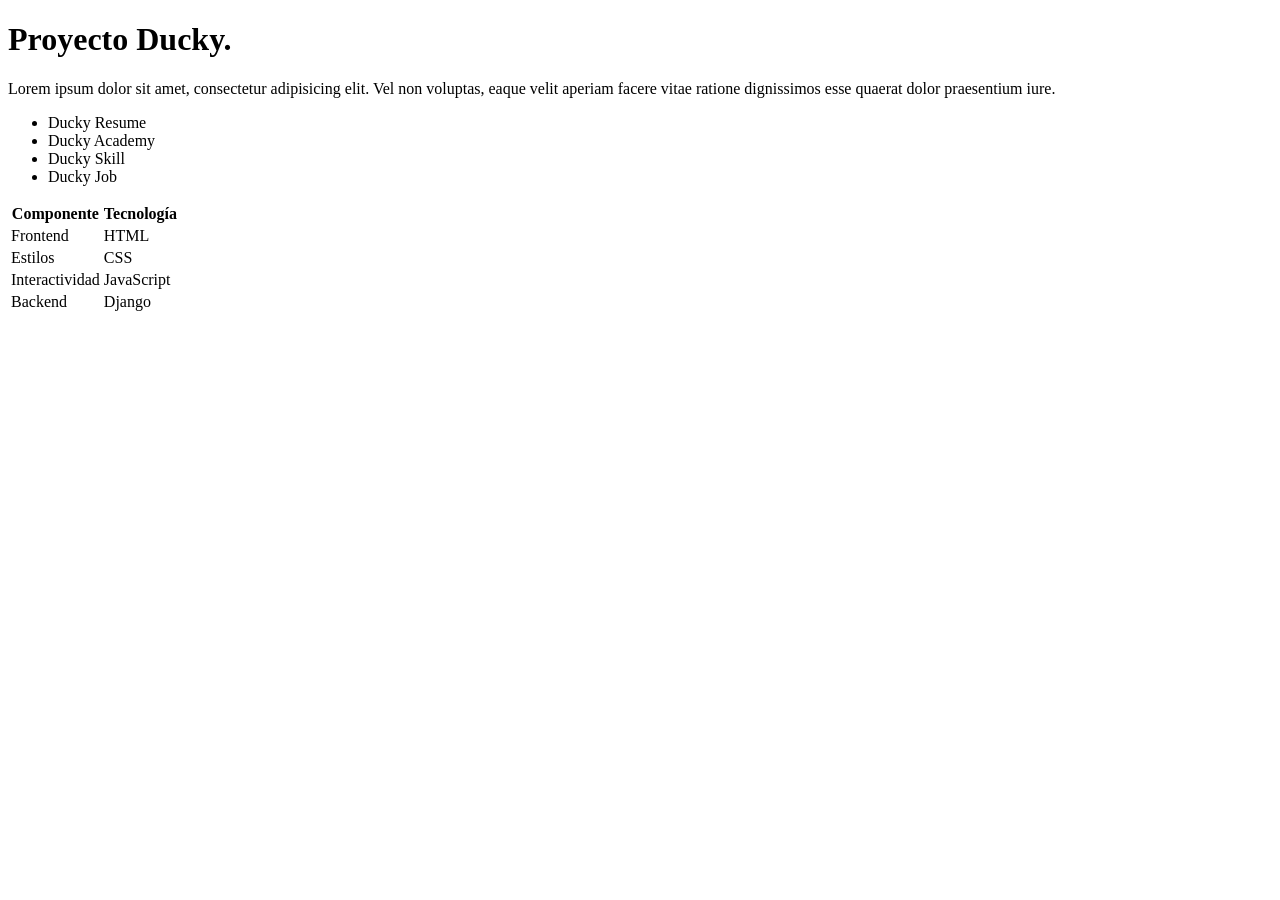
<file: index2.html>
<!DOCTYPE html>
<html lang="en">

<head>
    <meta charset="UTF-8">
    <meta name="viewport" content="width=device-width, initial-scale=1.0">
    <title>ficha del proyecto Ducky.</title>
</head>

<body>
    <header>
        <h1>Proyecto Ducky.</h1>
        <p>Lorem ipsum dolor sit amet, consectetur adipisicing elit. Vel non voluptas, eaque velit aperiam facere vitae
            ratione dignissimos esse quaerat dolor praesentium iure.</p>
    </header>
    <main>
        <ul>
            <li>Ducky Resume</li>
            <li>Ducky Academy</li>
            <li>Ducky Skill</li>
            <li>Ducky Job</li>
        </ul>
    </main>
    <table>
        <tr>
            <th>Componente</th>
            <th>Tecnología</th>
        </tr>
        <tr>
            <td>Frontend</td>
            <td>HTML</td>
        </tr>
        <tr>
            <td>Estilos</td>
            <td>CSS</td>
        </tr>
        <tr>
            <td>Interactividad</td>
            <td>JavaScript</td>
        </tr>
        <tr>
            <td>Backend</td>
            <td>Django</td>
        </tr>

    </table>
</body>

</html>
</file>
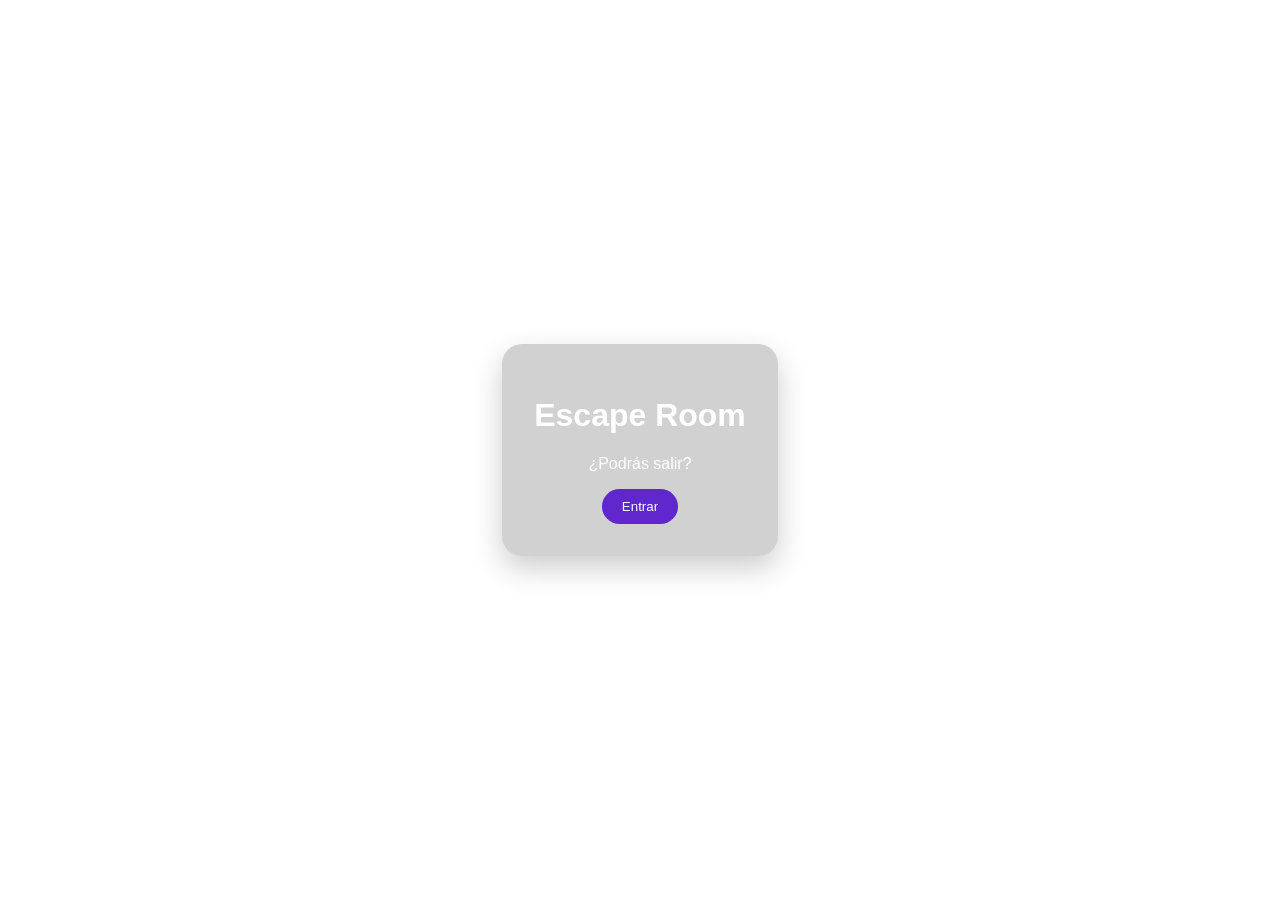
<file: 03TA05_ ejercicio_animaciones/ex.html>
<!DOCTYPE html>
<html lang="es">

<head>
    <meta charset="UTF-8">
    <title>Portal Animado</title>
    <link rel="stylesheet" href="styles.css">
</head>

<body>
    <div class="container">
        <h1 class="titulo">Escape Room</h1>
        <p class="subtitulo">¿Podrás salir?</p>
        <button class="btn">Entrar</button>
    </div>
</body>

</html>
</file>
<file: 03TA05_ ejercicio_animaciones/styles.css>
body {
 margin: 0;
 min-height: 100vh;
 display: flex;
 align-items: center;
 justify-content: center;
 font-family: Arial, sans-serif;
 color: white;
 animation: fondo 5s infinite alternate;
}

@keyframes fondo {
 from { background: #3a1c71; }
 to { background: #c81123; }
}


.container {
 text-align: center;
 padding: 32px;
 border-radius: 20px;
 background: rgba(0, 0, 0, 0.18);
 box-shadow: 0 12px 30px rgba(0, 0, 0, 0.2);
}

.titulo {
 opacity: 0;
 animation: aparecer 1s ease forwards;
}

@keyframes aparecer {
 from {
   opacity: 0;
   transform: translateY(-50px);
 }
 to {
   opacity: 1;
   transform: translateY(0);
 }
}
.subtitulo {
 opacity: 0;
 animation: aparecer 1s ease forwards;
 animation-delay: 1s;
}
.btn {      
 opacity: 0;
 padding: 10px 20px;
 background: #5f27cd;
 color: white;
 border: none;
 border-radius: 999px;
 cursor: pointer;
 transition: all 0.3s ease;
 animation: zoomIn 0.8s ease 2s forwards, pulse 2s ease-in-out 2.8s infinite;
}

@keyframes zoomIn {
 from {
   opacity: 0;
   transform: scale(0.5);
 }
 to {
   opacity: 1;
   transform: scale(1);
 }
}

.btn:hover {
 transform: scale(1.2);
 background: crimson;
}

@keyframes pulse {
 0% { transform: scale(1); }
 50% { transform: scale(1.1); }
 100% { transform: scale(1); }
}
</file>
